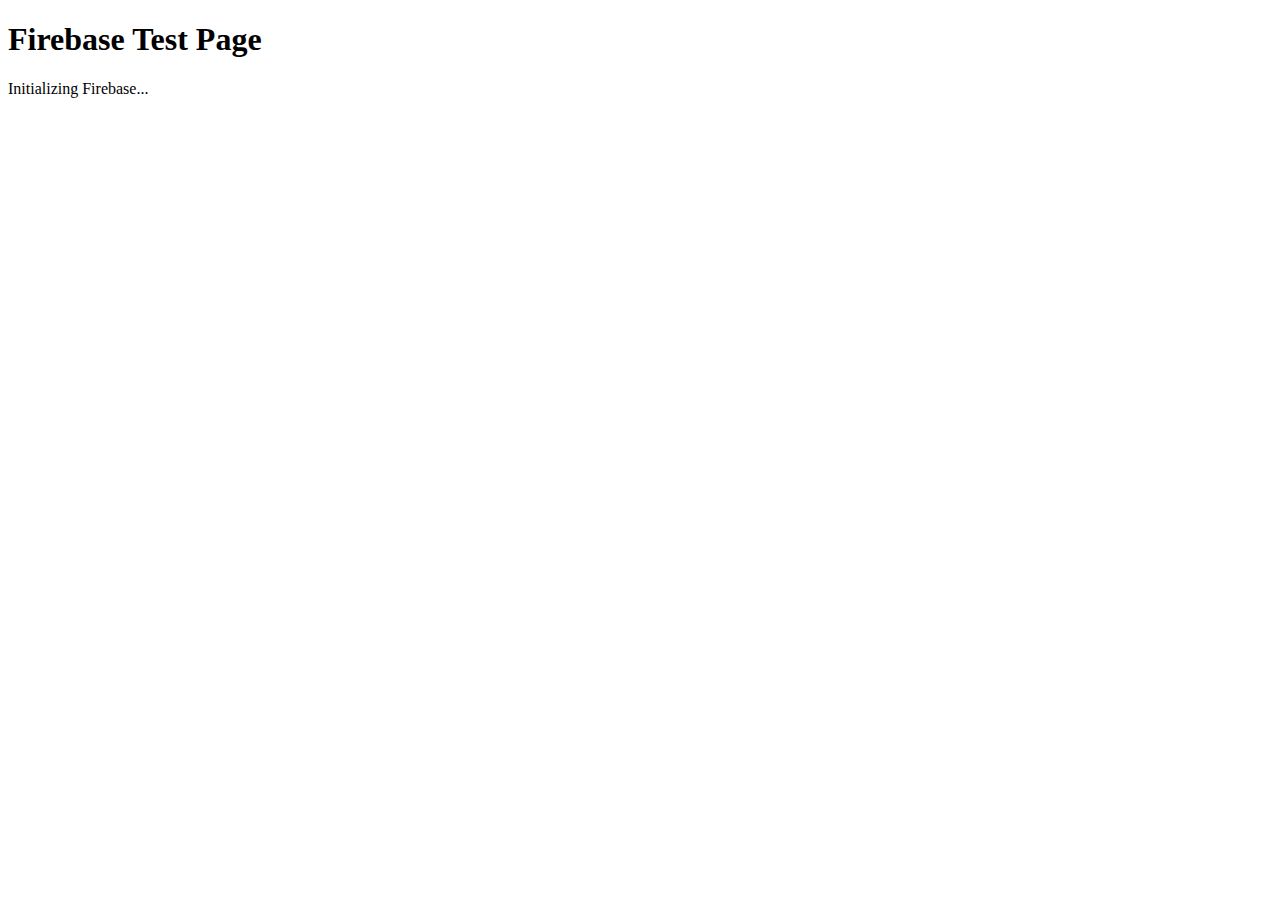
<file: templates/test_firebase.html>
<!DOCTYPE html>
<html>
<head>
    <title>Firebase Test</title>
</head>
<body>
    <h1>Firebase Test Page</h1>
    <div id="status">Initializing Firebase...</div>
    <div id="config"></div>
    <div id="errors" style="color: red;"></div>

    <script>
        const firebaseConfig = {{ firebase_config | tojson }};

        // Display config
        document.getElementById('config').innerHTML = '<pre>' + JSON.stringify(firebaseConfig, null, 2) + '</pre>';

        // Load Firebase
        const script = document.createElement('script');
        script.type = 'module';
        script.textContent = `
            import { initializeApp } from 'https://www.gstatic.com/firebasejs/10.7.1/firebase-app.js';
            import { getAuth } from 'https://www.gstatic.com/firebasejs/10.7.1/firebase-auth.js';

            try {
                const app = initializeApp(${JSON.stringify(firebaseConfig)});
                const auth = getAuth(app);
                document.getElementById('status').innerHTML = '✅ Firebase initialized successfully!';
                console.log('Firebase app:', app);
                console.log('Firebase auth:', auth);
            } catch (error) {
                document.getElementById('status').innerHTML = '❌ Firebase initialization failed';
                document.getElementById('errors').innerHTML = error.message;
                console.error('Firebase error:', error);
            }
        `;
        document.head.appendChild(script);
    </script>
</body>
</html>
</file>
